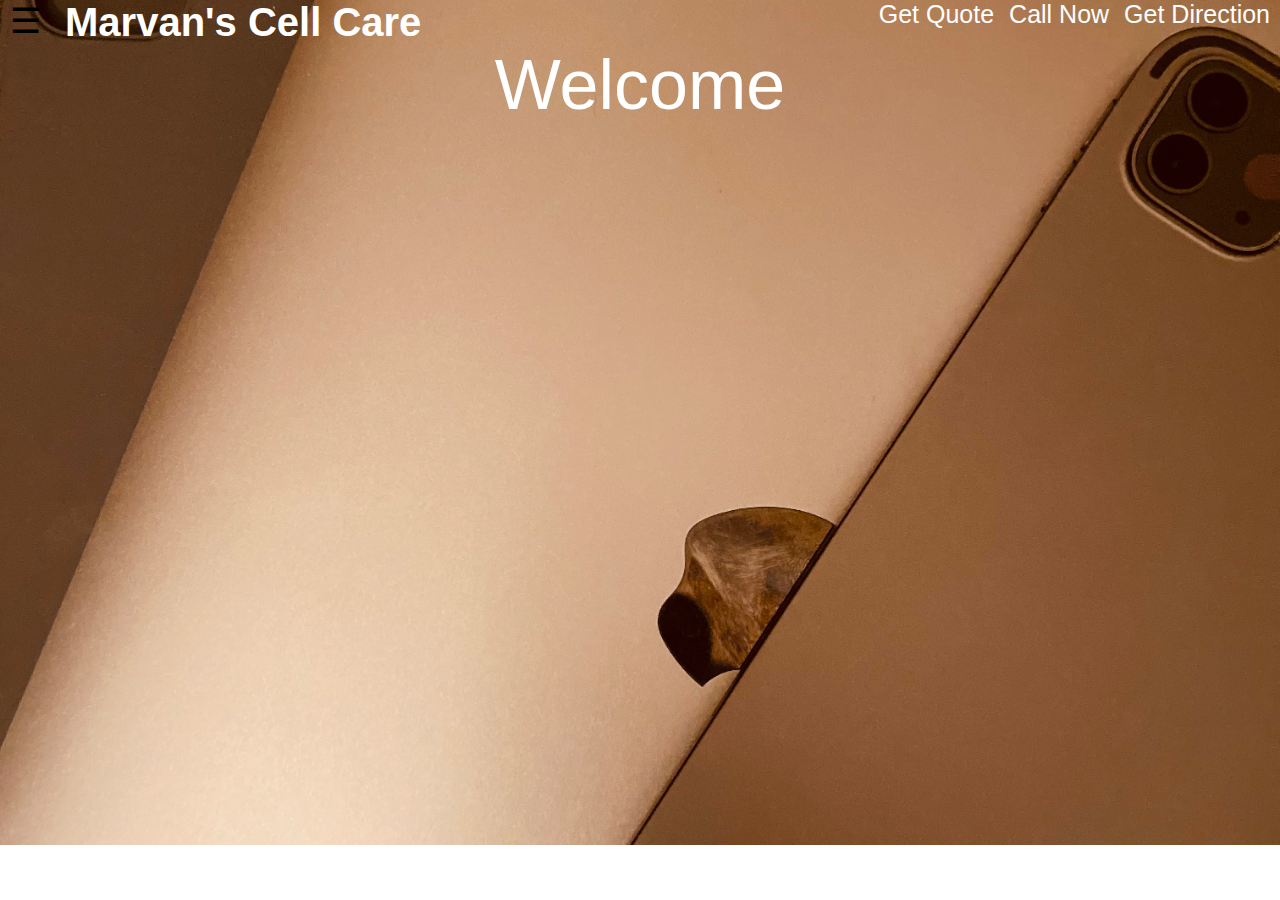
<file: index.html>
<!DOCTYPE html>
<html lang="en">
  <head>
    <meta charset="UTF-8" />
    <meta http-equiv="X-UA-Compatible" content="IE=edge" />
    <meta name="viewport" content="width=device-width, initial-scale=1.0" />
    <link rel="stylesheet" href="assets/css/styles.css" />
    <title> Marvan's Cell Care </title>
  </head>
  <body>

<header>


  <nav class=nav-wrapper>
  <div class="dropdown">
      <button onclick="myFunction()" class="dropbtn">&#9776</button>
      <div id="myDropdown" class="dropdown-content">
        <a href="#">Home</a>
          <a href="#">Services</a>
          <a href="#">Products</a>
          <a href="./aboutUs.html">About Us</a>
      </div>
    </div>
    <h1> <a href="./index.html" class="page-title">Marvan's Cell Care</a></h1>
    <p class="get-quote">Get Quote</p>
    <p> <a href="tel:415-370-8409"class=call-now>Call Now</a></p>
    <p class=get-direction>Get Direction</p>
     </nav>
    </header>
     
     
     <section  class="page-img">
     <div class="page-text">
       <p>Welcome</p>
     </div>

    </section>




  
    <script src="assets/js/page.js"></script>
  </body>
</html>
</file>
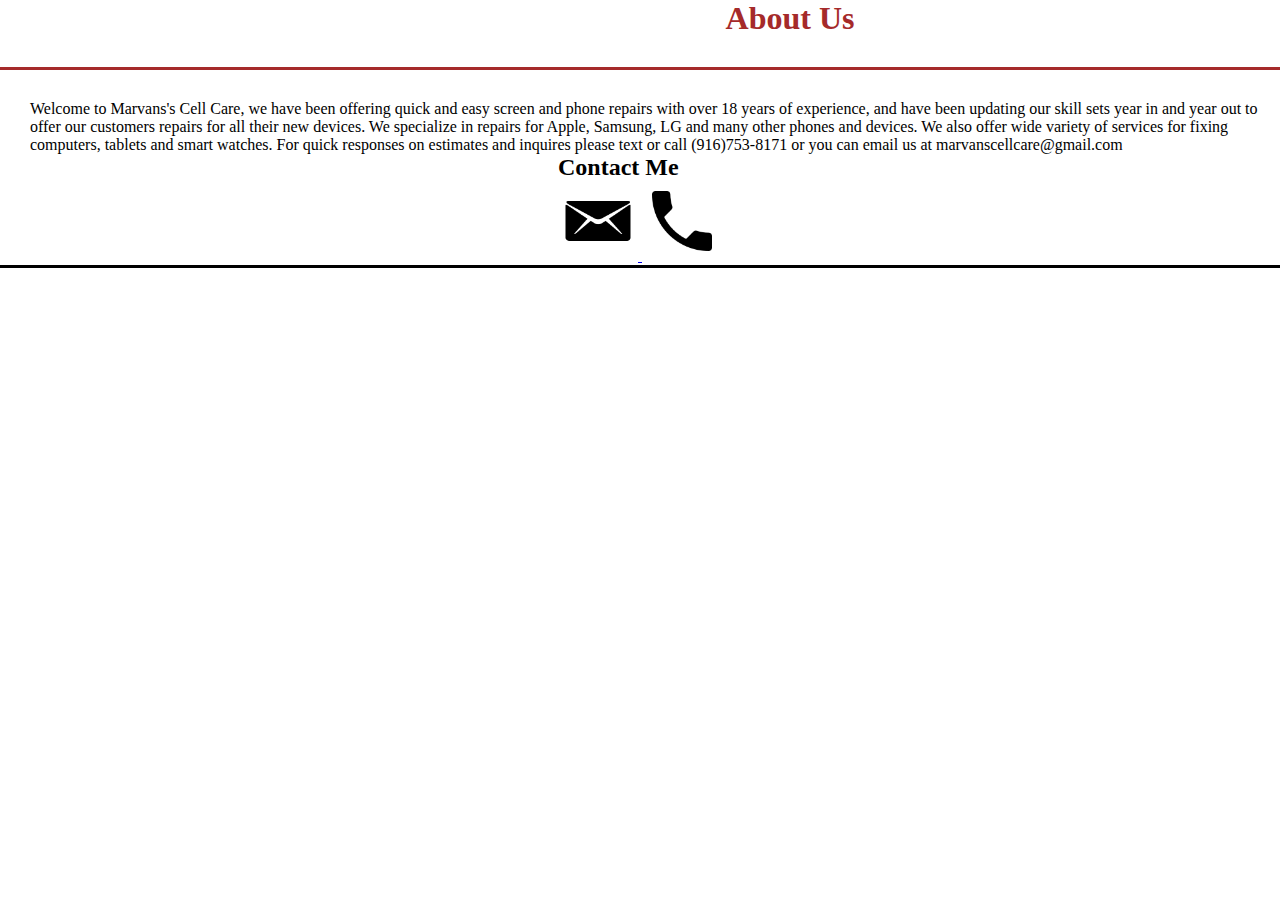
<file: aboutUs.html>
<!DOCTYPE html>
<html lang="en">
  <head>
    <meta charset="UTF-8" />
    <meta http-equiv="X-UA-Compatible" content="IE=edge" />
    <meta name="viewport" content="width=device-width, initial-scale=1.0" />
    <link
      href="https://cdn.jsdelivr.net/npm/bootstrap@5.0.2/dist/css/bootstrap.min.css"
      rel="stylesheet"
      integrity="sha384-EVSTQN3/azprG1Anm3QDgpJLIm9Nao0Yz1ztcQTwFspd3yD65VohhpuuCOmLASjC"
      crossorigin="anonymous"
    />
    <link rel="stylesheet" href="assets/css/aboutUs.css" />
    <title>About Us</title>
  </head>
  <body>
    <header>
      <div class="container"></div>
        <div class="aboutUs">
          <h1 class="col-6">About Us</h1>
        </div>
      </div>
      <div class="content">
        <p>
          Welcome to Marvans's Cell Care, we have been offering quick and easy
          screen and phone repairs with over 18 years of experience, and have been updating our
          skill sets year in and year out to offer our customers repairs for all
          their new devices. We specialize in repairs for Apple, Samsung, LG and
          many other phones and devices. We also offer wide variety of services
          for fixing computers, tablets and smart watches. For quick responses
          on estimates and inquires please text or call (916)753-8171 or you can
          email us at marvanscellcare@gmail.com
        </p>
      </div>

       <!-- Links to my email and other social media-->
    <section id="contact-me">
        <div class="contact-me-text">
          <h2>Contact Me</h2>
          <p>
            <!-- <a href="https://github.com/munavwar415">
              <img src="assets/images/Github.png" alt="GitHub" width="80" />
            </a> -->
  
            <a href="mailto:marvanscellcare@gmail.com.com">
              <img src="assets/icons/211660_email_icon.png" alt="MyEmail" width="80" />
            </a>

            <a href="tel:415-370-8409">
                <img src="assets/icons/352510_local_phone_icon.png" alt="MyPhone" width="80" />

            </a>
<!--   
            <a href="https://www.linkedin.com/in/munavwar-baig-185ab9b3">
              <img src="assets/images/Linkedin.png" alt="LinkedIn" width="80" />
            </a> -->
          </p>
        </div>
      </section>
    </header>
  </body>
</html>
</file>
<file: assets/css/styles.css>
* {
  margin: 0;
  /* padding: 0; */
  box-sizing: border-box;
}
/* img for nav bar  */
header {
  background-image: url(../photos/IMG_4849.jpeg);
  background-size: cover;
  background-position: center;
  background-attachment: fixed;
  background-position: 80%;
  z-index: 9999;
}
/* img for whole site  */
.page-img {
  /* padding: 10px; */
  background-image: url(../photos/IMG_4849.jpeg);
  background-size: cover;
  background-position: center;
  background-attachment: fixed;
  background-position: 80%;
  height: 800px;
  display: flex;
  flex-wrap: wrap;
  justify-content: center;
}
.nav-wrapper {
  display: flex;
  flex-wrap: wrap;
  flex-direction: row;
}
.get-quote {
  margin-left: auto;
  color: white;
  font-size: 25px;
  font-family: didot, sans-serif;
}
.call-now {
  margin-left: 15px;
  color: white;
  font-size: 25px;
  font-family: didot, sans-serif;
  text-decoration: none;
}

.get-direction {
  margin-left: 15px;
  color: white;
  font-size: 25px;
  font-family: didot, sans-serif;
  padding-right: 10px;
}

.page-title {
  text-decoration: none;
  color: white;
  padding-left: 15px;
  font-size: 40px;
  font-family: didot, sans-serif;
}

.dropbtn {
  font-size: 35px;
  width: 50px;
  background-image: url("../photos/IMG_4849.jpeg");
  border: none;
  background-size: cover;
  background-position: center;
  background-attachment: fixed;
  background-position: 80%;
}
/* body content text  */
.page-text {
  align-self: flex-start;
  color: black;
  font-size: 70px;
  color: white;
  font-family: didot, sans-serif;
}

.dropbtn:hover,
.dropbtn:focus {
  background-color: #3e8e41;
}

.dropdown {
  position: relative;
  display: inline-block;
}

.dropdown-content {
  display: none;
  position: absolute;
  background-color: #f9f9f9;
  min-width: 160px;
  overflow: auto;
  /* box-shadow: none;
  0px 8px 16px 0px rgba(0, 0, 0, 0.2); */
}

.dropdown-content a {
  color: black;
  padding: 12px 16px;
  text-decoration: none;
  display: block;
}

.dropdown a:hover {
  background-color: #f1f1f1;
}

.show {
  display: block;
}
</file>
<file: assets/css/aboutUs.css>
* {
  margin: 0;
  padding: 0;
  box-sizing: border-box;
}

.aboutUs {
  display: flex;
  flex-wrap: wrap;
  flex-direction: row;
  justify-content: center;
  color: brown;
  padding-left: 300px;
  border-bottom: solid;
  padding-bottom: 30px;
}

.content {
  display: flex;
  justify-content: center;
  font-size: 25x;
  margin-left: 30px;
  padding-top: 30px;
}

#contact-me {
  display: flex;
  flex-wrap: wrap;
  flex-direction: row;
  justify-content: center;
  border-bottom: solid;
}
</file>
